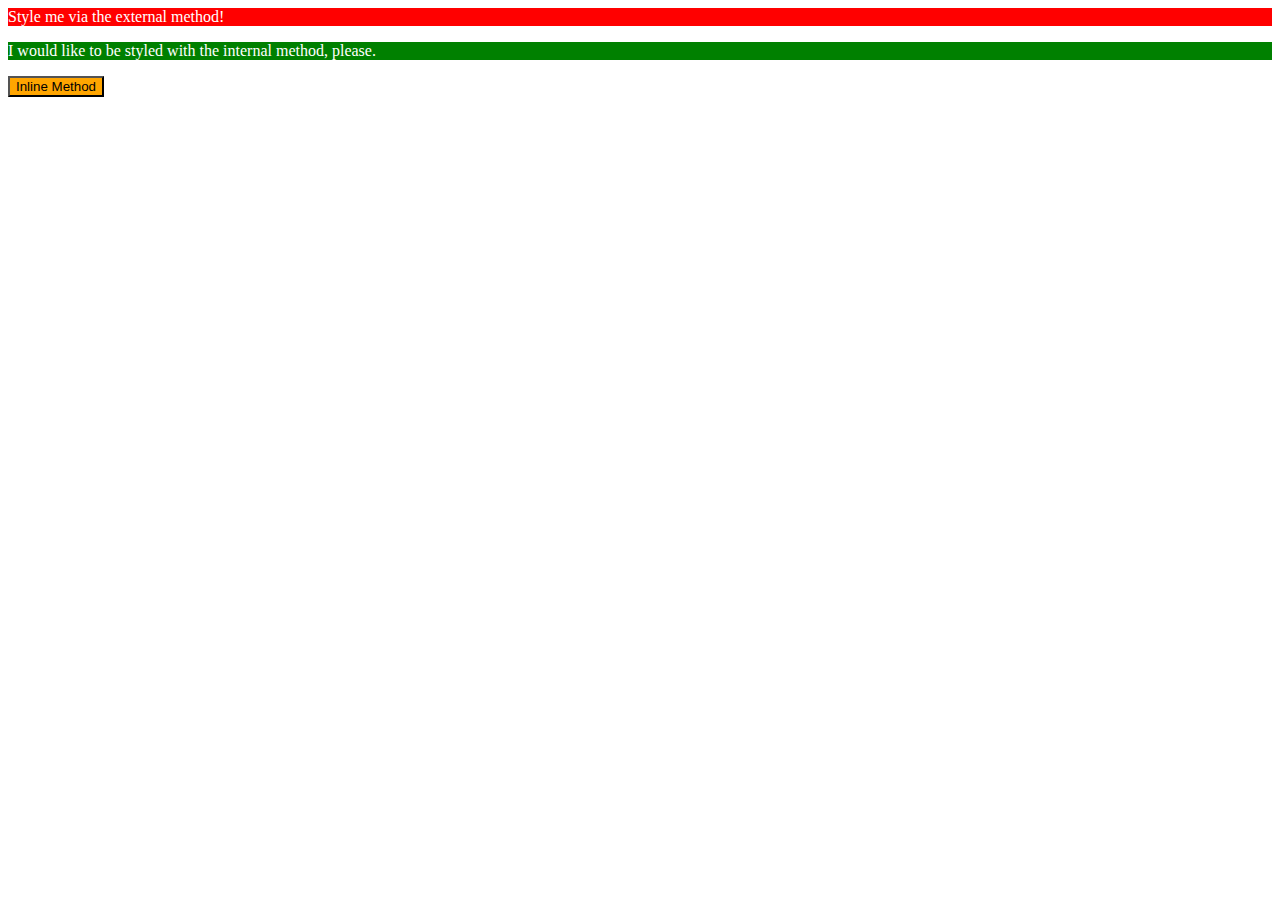
<file: foundations/01-css-methods/index.html>
<!DOCTYPE html>
<html lang="en">
  <head>
    <meta charset="UTF-8">
    <meta http-equiv="X-UA-Compatible" content="IE=edge">
    <meta name="viewport" content="width=device-width, initial-scale=1.0">
    <title>Methods for Adding CSS</title>
    <link rel="stylesheet" href="style.css">

    <style>
      p {
        background-color: green;
        color: white;
        font-size: 18;
      }
    </style>

  </head>
  <body>
    <div>Style me via the external method!</div>
    <p>I would like to be styled with the internal method, please.</p>
    <button style="background-color: orange; font-size: 18;">Inline Method</button>
  </body>
</html>
</file>
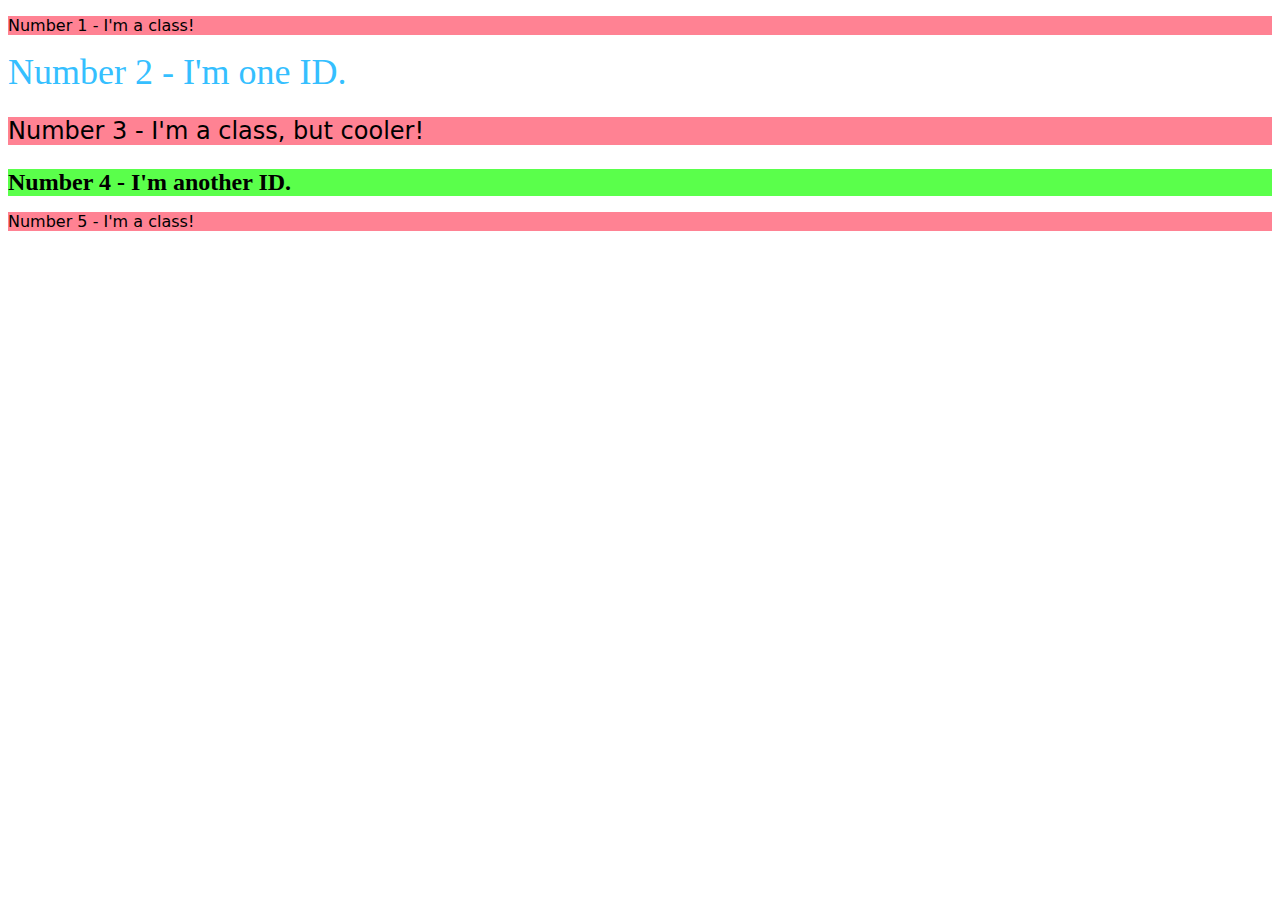
<file: foundations/02-class-id-selectors/index.html>
<!DOCTYPE html>
<html lang="en">
  <head>
    <meta charset="UTF-8">
    <meta http-equiv="X-UA-Compatible" content="IE=edge">
    <meta name="viewport" content="width=device-width, initial-scale=1.0">
    <title>Class and ID Selectors</title>
    <link rel="stylesheet" href="style.css">
  </head>
  <body>
    <p class="odd-numbers">Number 1 - I'm a class!</p>
    <div id="number-two">Number 2 - I'm one ID.</div>
    <p  class="odd-numbers number-three">Number 3 - I'm a class, but cooler!</p>
    <div id="number-four">Number 4 - I'm another ID.</div>
    <p class="odd-numbers">Number 5 - I'm a class!</p>
  </body>
</html>
</file>
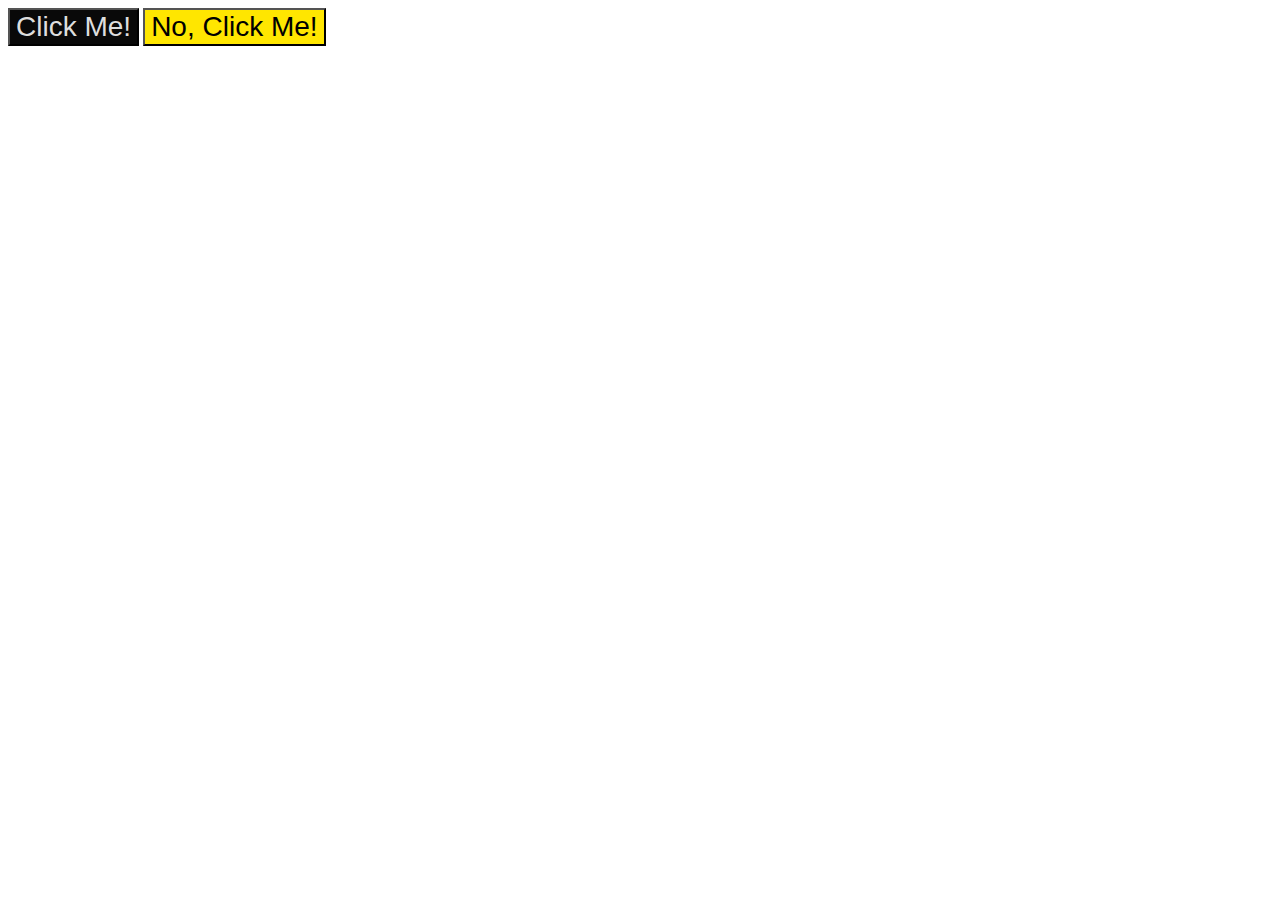
<file: foundations/03-grouping-selectors/index.html>
<!DOCTYPE html>
<html lang="en">
  <head>
    <meta charset="UTF-8">
    <meta http-equiv="X-UA-Compatible" content="IE=edge">
    <meta name="viewport" content="width=device-width, initial-scale=1.0">
    <title>Grouping Selectors</title>
    <link rel="stylesheet" href="style.css">
  </head>
  <body>
    <button class="shared first">Click Me!</button>
    <button class="shared second">No, Click Me!</button>
  </body>
</html>
</file>
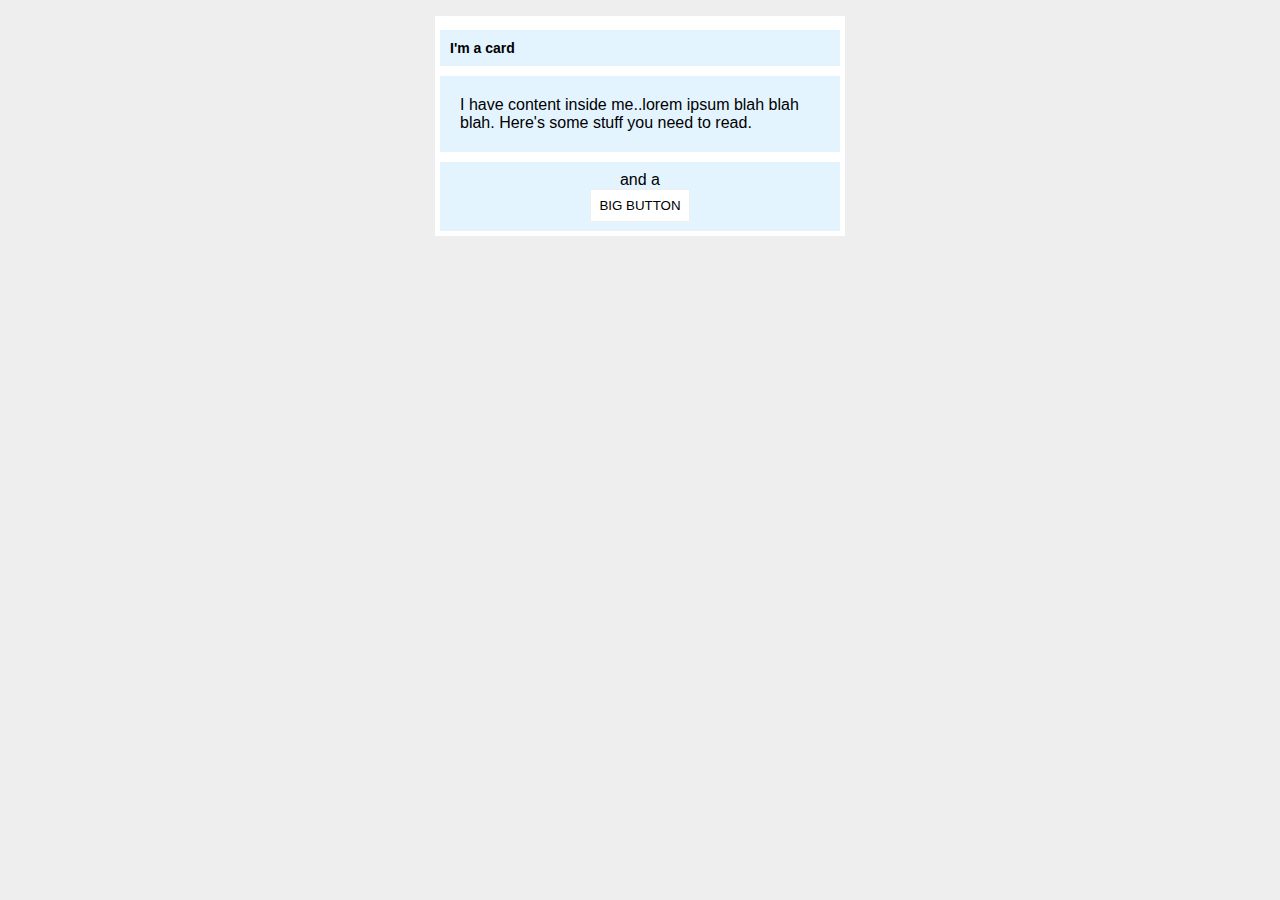
<file: margin-and-padding/02-margin-and-padding-2/index.html>
<!DOCTYPE html>
<html lang="en">
  <head>
    <meta charset="UTF-8">
    <meta http-equiv="X-UA-Compatible" content="IE=edge">
    <meta name="viewport" content="width=device-width, initial-scale=1.0">
    <title>Margin and Padding exercise 2</title>
    <link rel="stylesheet" href="style.css">
  </head>
  <body>
    <div class="card">
      <h1 class="title">I'm a card</h1>
        <div class="content">I have content inside me..lorem ipsum blah blah blah. Here's some stuff you need to read.</div>
      <div class="button-container">and a <button>BIG BUTTON</button></div>
    </div>
    
  </body>
</html>
</file>
<file: foundations/01-css-methods/style.css>
div {
    background-color: red;
    color: white;
}
</file>
<file: foundations/02-class-id-selectors/style.css>
.odd-numbers {
    background-color: rgb(255, 130, 147);
    font-family: Verdana, "DejaVu Sans", "sans-serif";
}
#number-two {
    color: rgb(53, 191, 255);
    font-size: 36px;
}
.number-three {
    font-size: 24px;
}
#number-four {
    background-color: rgb(90, 255, 75);
    font-size: 24px;
    font-weight: 700;
}
</file>
<file: foundations/03-grouping-selectors/style.css>
.shared {
    font-size: 28px;
    font-family: Helvetica, "Times New Roman", "sans-serif";
}
.first {
    background-color: rgb(9, 9, 9);
    color: rgb(222, 222, 222)
}
.second {
    background-color: rgb(255, 230, 0);
}
</file>
<file: margin-and-padding/02-margin-and-padding-2/style.css>
body {
  background: #eee;
  font-family: sans-serif;
}

.card {
  width: 400px;
  background: #fff;
  margin: 16px auto;
  padding: 5px;
}

.title {
  background: #e3f4ff;
  font-size: 14px;
  padding: 10px;
}

.content {
  background: #e3f4ff;
  margin-bottom: 10px;
  padding: 20px;
}

.button-container {
  text-align: center;
  padding: 9px;
  background: #e3f4ff;
}

button {
  background: white;
  border: 1px solid #eee;
  display: block;
  margin: 0 auto;
  padding: 8px;
}
</file>
